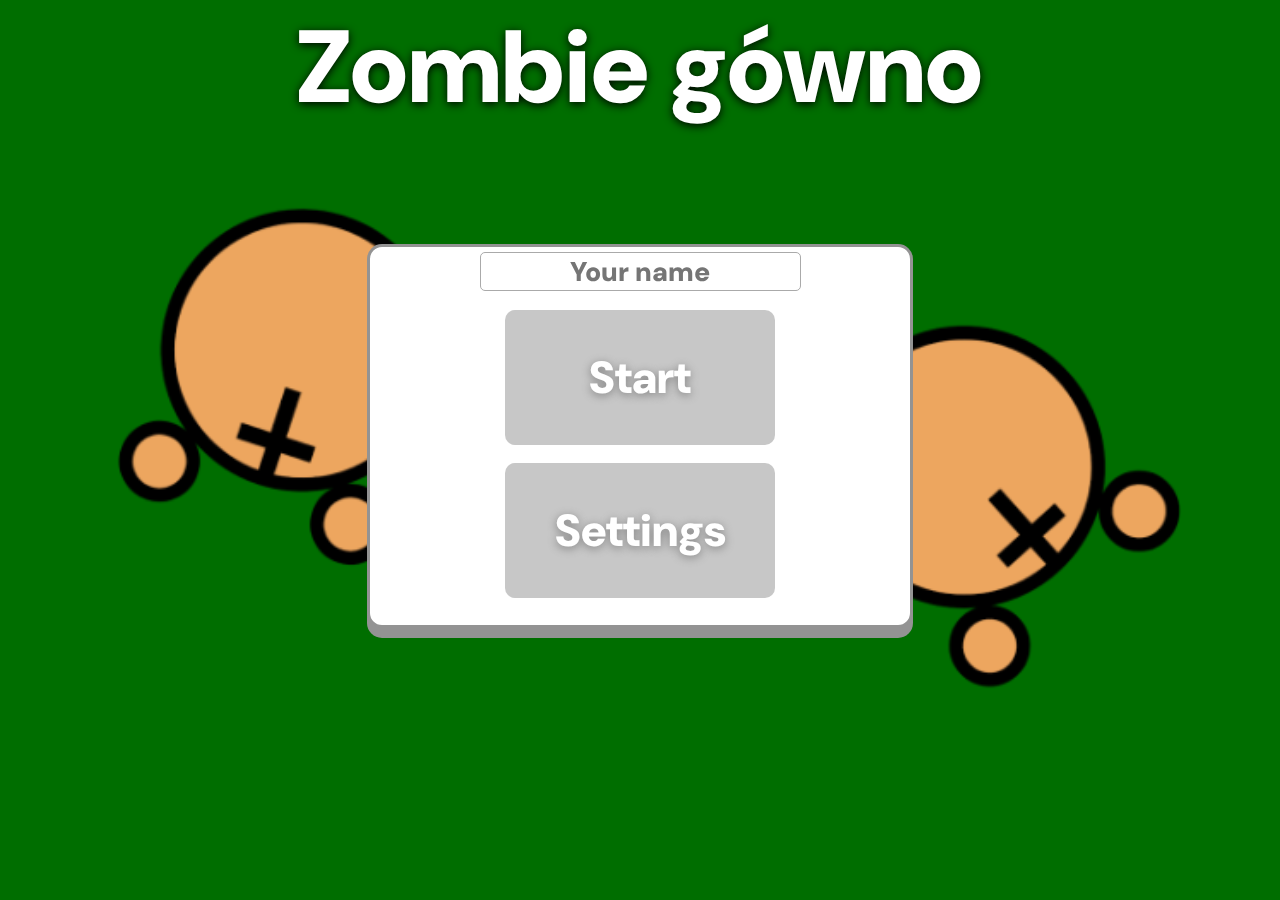
<file: index.html>
<!DOCTYPE html>
<html lang="pl">

<head>
    <title>Zombie Gówno</title>
    <meta charset="utf-8">
    <link rel="stylesheet" href="scripts/css/style.css">
    <link rel="stylesheet" href="scripts/css/index.css">
    <script src="https://ajax.googleapis.com/ajax/libs/jquery/3.7.1/jquery.min.js"></script>
    <script src="scripts/js/index.js"></script>

</head>

<body>
<div style="position: fixed; width: 100vw; height: 100vh; z-index: -1;" id="background"></div>
    <section id="gameNameSection">
        <h1 id="gameName" class="vertical">Zombie gówno</h1>

    </section>
    <section id="allButtons">

        <!--first menu-->
        <form id="nameForm">
            <input type="text" maxlength="10" id="name" placeholder="Your name">
        </form>

        <section id="startSection">
            <div class="buttons" id="start">Start</div>
        </section>



        <section id="settingsSection">
            <div class="buttons" id="settings">Settings</div>
        </section>
        <!--end of first menu-->


        <!--second menu-->

        <section id="colorSection">
            <div class="buttons" id="colors">
                <div class="colorsChild" id="aColor" style="margin-left: -40vmin; background-color: rgb(255, 253, 206);"></div>
                <div class="colorsChild" id="bColor" style="margin-left: -20vmin; background-color: rgb(255, 236, 131);"></div>
                <div class="colorsChild" id="cColor" style="margin-left: 0vmin; background-color: rgb(255, 226, 79);"></div>
                <div class="colorsChild" id="dColor" style="margin-left: 20vmin; background-color: rgb(255, 217, 48);"></div>
                <div class="colorsChild" id="eColor" style="margin-left: 40vmin; background-color: rgb(255, 212, 23); border: 4px solid rgb(97, 255, 29);"></div>
                <div class="colorsChild" id="fColor" style="margin-left: -40vmin; background-color: rgb(218, 160, 0); margin-top: 10vmin;"></div>
                <div class="colorsChild" id="gColor" style="margin-left: -20vmin; background-color: rgb(187, 112, 0); margin-top: 10vmin;"></div>
                <div class="colorsChild" id="hColor" style="margin-left: 0vmin; background-color: rgb(133, 73, 0); margin-top: 10vmin;"></div>
                <div class="colorsChild" id="iColor" style="margin-left: 20vmin; background-color: rgb(105, 39, 0); margin-top: 10vmin;"></div>
                <div class="colorsChild " id="jColor" style="margin-left: 40vmin; background-color: rgb(44, 17, 0); margin-top: 10vmin;"></div>

            </div>
        </section>

        <section id="soundSection">
            <input type="range" min="0" max="100" id="soundLevel">
            <img src="assets/icons/volume.png" id="volumeIcon" width="50vmin" draggable="false">
        </section>

        <section id="backSection">
            <div class="buttons" id="back">Back</div>
        </section>

        <!--end of second menu-->

        <audio id="popSound" src="/sounds/sfx/popSound.mp3"></audio>
    </section>








</body>

</html>
</file>
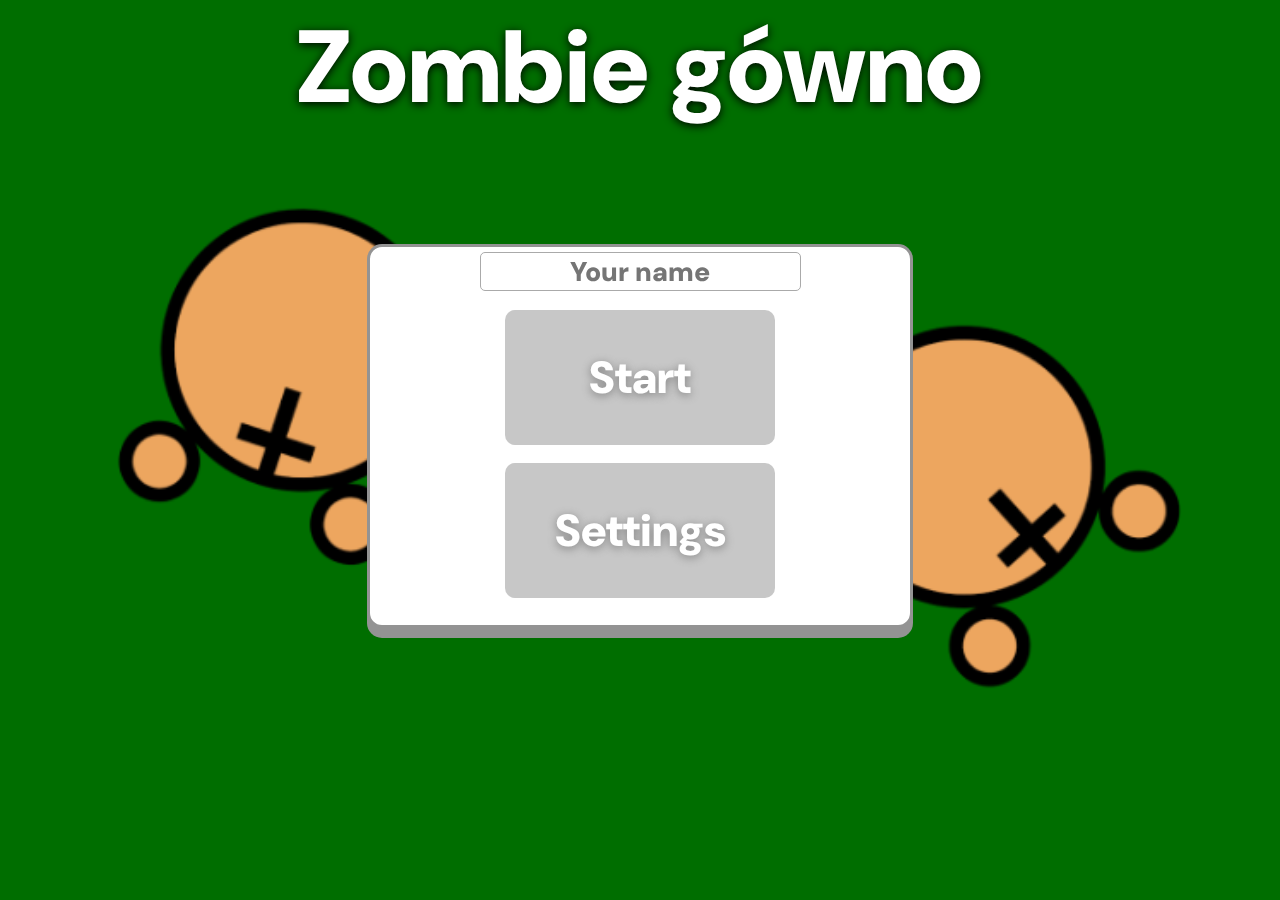
<file: repo/docs/index.html>
<!DOCTYPE html>
<html lang="pl">

<head>
    <title>Zombie Gówno</title>
    <meta charset="utf-8">
    <link rel="stylesheet" href="../../scripts/css/style.css">
    <link rel="stylesheet" href="../../scripts/css/index.css">
    <script src="https://ajax.googleapis.com/ajax/libs/jquery/3.7.1/jquery.min.js"></script>
    <script src="../../scripts/js/index.js"></script>

</head>

<body>
<div style="position: fixed; width: 100vw; height: 100vh; z-index: -1;" id="background"></div>
    <section id="gameNameSection">
        <h1 id="gameName" class="vertical">Zombie gówno</h1>

    </section>
    <section id="allButtons">

        <!--first menu-->
        <form id="nameForm">
            <input type="text" maxlength="10" id="name" placeholder="Your name">
        </form>

        <section id="startSection">
            <div class="buttons" id="start">Start</div>
        </section>



        <section id="settingsSection">
            <div class="buttons" id="settings">Settings</div>
        </section>
        <!--end of first menu-->


        <!--second menu-->

        <section id="colorSection">
            <div class="buttons" id="colors">
                <div class="colorsChild" id="aColor" style="margin-left: -40vmin; background-color: rgb(255, 253, 206);"></div>
                <div class="colorsChild" id="bColor" style="margin-left: -20vmin; background-color: rgb(255, 236, 131);"></div>
                <div class="colorsChild" id="cColor" style="margin-left: 0vmin; background-color: rgb(255, 226, 79);"></div>
                <div class="colorsChild" id="dColor" style="margin-left: 20vmin; background-color: rgb(255, 217, 48);"></div>
                <div class="colorsChild" id="eColor" style="margin-left: 40vmin; background-color: rgb(255, 212, 23); border: 4px solid rgb(97, 255, 29);"></div>
                <div class="colorsChild" id="fColor" style="margin-left: -40vmin; background-color: rgb(218, 160, 0); margin-top: 10vmin;"></div>
                <div class="colorsChild" id="gColor" style="margin-left: -20vmin; background-color: rgb(187, 112, 0); margin-top: 10vmin;"></div>
                <div class="colorsChild" id="hColor" style="margin-left: 0vmin; background-color: rgb(133, 73, 0); margin-top: 10vmin;"></div>
                <div class="colorsChild" id="iColor" style="margin-left: 20vmin; background-color: rgb(105, 39, 0); margin-top: 10vmin;"></div>
                <div class="colorsChild " id="jColor" style="margin-left: 40vmin; background-color: rgb(44, 17, 0); margin-top: 10vmin;"></div>

            </div>
        </section>

        <section id="soundSection">
            <input type="range" min="0" max="100" id="soundLevel">
            <img src="../../assets/icons/volume.png" id="volumeIcon" width="50vmin" draggable="false">
        </section>

        <section id="backSection">
            <div class="buttons" id="back">Back</div>
        </section>

        <!--end of second menu-->

        <audio id="popSound" src="../../sounds/sfx/popSound.mp3"></audio>
    </section>








</body>

</html>
</file>
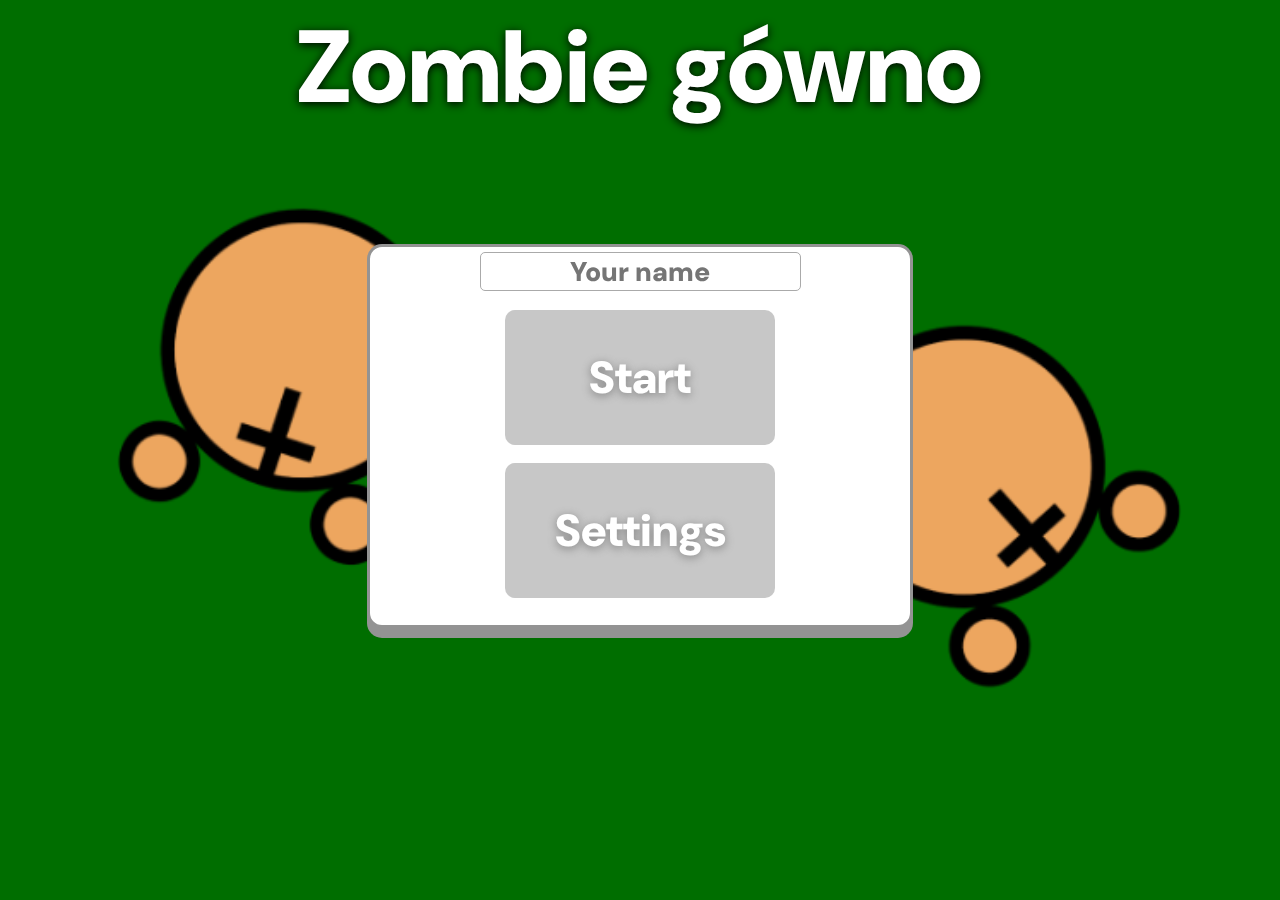
<file: scripts/html/index.html>
<!DOCTYPE html>
<html lang="pl">

<head>
    <title>Zombie Gówno</title>
    <meta charset="utf-8">
    <link rel="stylesheet" href="../css/style.css">
    <link rel="stylesheet" href="../css/index.css">
    <script src="https://ajax.googleapis.com/ajax/libs/jquery/3.7.1/jquery.min.js"></script>
    <script src="../js/index.js"></script>

</head>

<body>
<div style="position: fixed; width: 100vw; height: 100vh; z-index: -1;" id="background"></div>
    <section id="gameNameSection">
        <h1 id="gameName" class="vertical">Zombie gówno</h1>

    </section>
    <section id="allButtons">

        <!--first menu-->
        <form id="nameForm">
            <input type="text" maxlength="10" id="name" placeholder="Your name">
        </form>

        <section id="startSection">
            <div class="buttons" id="start">Start</div>
        </section>



        <section id="settingsSection">
            <div class="buttons" id="settings">Settings</div>
        </section>
        <!--end of first menu-->


        <!--second menu-->

        <section id="colorSection">
            <div class="buttons" id="colors">
                <div class="colorsChild" id="aColor" style="margin-left: -40vmin; background-color: rgb(255, 253, 206);"></div>
                <div class="colorsChild" id="bColor" style="margin-left: -20vmin; background-color: rgb(255, 236, 131);"></div>
                <div class="colorsChild" id="cColor" style="margin-left: 0vmin; background-color: rgb(255, 226, 79);"></div>
                <div class="colorsChild" id="dColor" style="margin-left: 20vmin; background-color: rgb(255, 217, 48);"></div>
                <div class="colorsChild" id="eColor" style="margin-left: 40vmin; background-color: rgb(255, 212, 23); border: 4px solid rgb(97, 255, 29);"></div>
                <div class="colorsChild" id="fColor" style="margin-left: -40vmin; background-color: rgb(218, 160, 0); margin-top: 10vmin;"></div>
                <div class="colorsChild" id="gColor" style="margin-left: -20vmin; background-color: rgb(187, 112, 0); margin-top: 10vmin;"></div>
                <div class="colorsChild" id="hColor" style="margin-left: 0vmin; background-color: rgb(133, 73, 0); margin-top: 10vmin;"></div>
                <div class="colorsChild" id="iColor" style="margin-left: 20vmin; background-color: rgb(105, 39, 0); margin-top: 10vmin;"></div>
                <div class="colorsChild " id="jColor" style="margin-left: 40vmin; background-color: rgb(44, 17, 0); margin-top: 10vmin;"></div>

            </div>
        </section>

        <section id="soundSection">
            <input type="range" min="0" max="100" id="soundLevel">
            <img src="../../assets/icons/volume.png" id="volumeIcon" width="50vmin" draggable="false">
        </section>

        <section id="backSection">
            <div class="buttons" id="back">Back</div>
        </section>

        <!--end of second menu-->

        <audio id="popSound" src="../../sounds/sfx/popSound.mp3"></audio>
    </section>








</body>

</html>
</file>
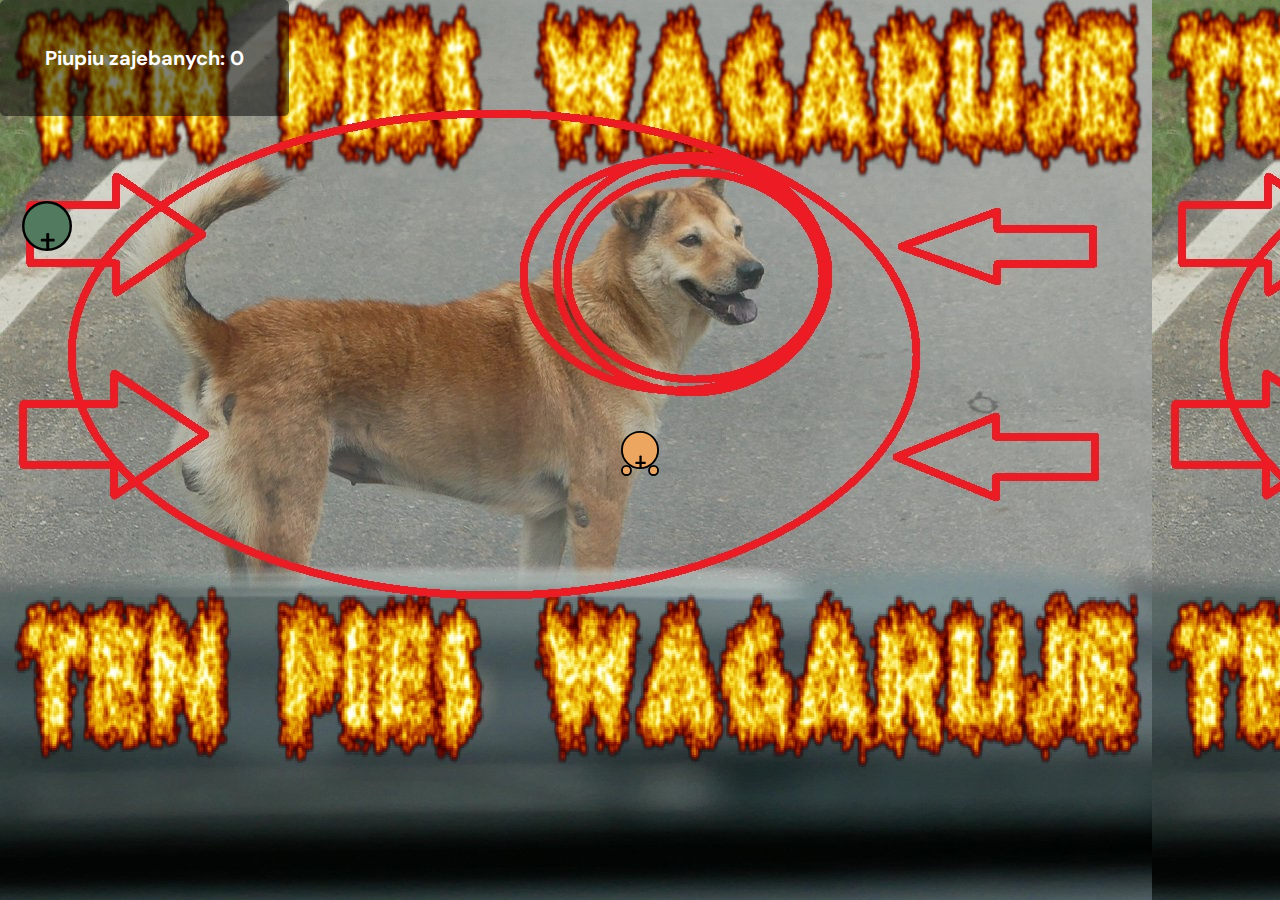
<file: scripts/html/game.html>
<!DOCTYPE html>
<html lang="pl">
    <head>
        <title>Zombie Gówno</title>
        <meta charset="utf-8">
        <link rel="stylesheet" href="../css/style.css">
        <link rel="stylesheet" href="../css/game.css">
        <script src="https://ajax.googleapis.com/ajax/libs/jquery/3.7.1/jquery.min.js"></script>
        <script src="../js/player.js"></script>
        <script src="../js/zombie.js"></script>
    </head>
    <body>
        <img class="entity" id="weapon" src="../../assets/weapons/index.svg" alt="weapon" draggable="false">
        <img class="entity" id="head" src="../../assets/heads/index.svg" alt="player" draggable="false">
    </body> 
</html>
</file>
<file: scripts/css/style.css>
@import url('https://fonts.googleapis.com/css2?family=DM+Sans:ital,opsz,wght@0,9..40,100..1000;1,9..40,100..1000&display=swap');
* {
    font-family: "DM Sans", serif;
    font-optical-sizing: auto;
    font-weight: 1000;
    font-style: normal;
    user-select: none;
  }
body {
    margin: 0;
    padding: 0;
}
</file>
<file: scripts/css/index.css>
/*
    I fucked up something in your code
    now honestly I just want to go to sleep
    good night
    Dave 16.01 23:25
*/

/*body*/
*{
    z-index: 0;
    
}

body {
    padding: 0px;
    margin: 0px;
    background-image: url(../../assets/backgrounds/backgroundIndex.png);
    background-repeat: repeat-y;
    background-size: 100%;
    overflow: hidden;

}

/*body*/



/*classes*/
.vertical {
    margin: 0;
    position: relative;
    top: 50%;
    -ms-transform: translateY(-50%);
    transform: translateY(-50%);
}

.horizontal {
    text-align: center;
    display: flex;
    justify-content: center;
    align-items: center;
    height: 100%;
}

.buttons{
    text-align: center;
    justify-content: center;
    align-items: center;
    display: flex;
    text-decoration: none;
    color: white;
    

    border-radius: 10px;
    margin: 0;
    
    
}

.colorsChild{
    z-index: 3;
    float: left;
    background-color: black;
    border-radius: 10px;
    margin-top: -10vmin; 
    width: 8vmin;
    height: 8vmin;
    margin-left: 0.25vmin;
    position: fixed;
    cursor: pointer;
}

.buttons:hover{
    background-color: rgba(117, 117, 117, 0.5) !important;
    cursor: pointer;

}

/*classes*/



/*H1*/
h1#gameName {
    text-align: center;
    margin: 0 auto;
    padding: 0;
    font-size: 8vw;
    vertical-align: middle;
    color: white;
    text-shadow: 0px 2px 10px black;
    user-select: none;

}

/*H1*/




/*div*/

div#back{
    font-size: 5vmin;
    background-color: rgba(143, 143, 143, 0.5);
    height: 15vmin;
    width: 30vmin;
    user-select: none;
    

}

div#colors{
    z-index: 2;
    font-size: 5vmin;
    background-color: rgba(143, 143, 143, 0.5);
    height: 22vmin;
    width: 60vmin;
    user-select: none;
    border-radius: 10px 10px 0px 0px;

}

div#start {
    
    font-size: 5vmin;
    background-color: rgba(143, 143, 143, 0.5);
    height: 15vmin;
    width: 30vmin;
    user-select: none;  
}

div#settings {

    
    font-size: 5vmin;
    background-color: rgba(143, 143, 143, 0.5);
    height: 15vmin;
    width: 30vmin;
    user-select: none;
    

}





div#colors{
    background-color: rgba(143, 143, 143, 0.5) !important;
    cursor:default;
}

/*div*/




/*section*/
section#allButtons {
    width: 60vmin;
    height: 42vmin;
    background-color: white;
    display: flex;
    flex-direction: column;
    margin: auto;
    border: 3px solid rgb(147, 147, 147);
    text-shadow: 0px 2px 10px rgb(129, 129, 129);
    box-shadow: 0px 10px 0px rgb(147, 147, 147);
    border-radius: 15px;
    
}

section#colorSection{
    z-index: 2;
    position: fixed;
    width: 100%;
    height: 22vmin;
    display: flex;
    margin: auto;
    margin-bottom: 5vmax;
}

section#backSection{
    z-index: 0;
    position: fixed;
    padding-left: 15vmin;
    padding-top: 24vmin;
    width: 100%;
    height: 20vmin;
    display: flex;
    margin: auto;
    margin-bottom: 5vmax;

}

section#gameNameSection {
    width: 100%;
    height: 20vmin;
    display: flex;
    margin: auto;
    margin-bottom: 5vmax;
}

section#startSection{
    width: 100%;
    height: 15vmin;
    float: left;

    margin-left: 15vmin;
}

section#settingsSection{
    width: 100%;
    height: 10vmin;
    float: left;
    
    margin-left: 15vmin;
    margin-top: 2vmin;
}

section#soundSection{
    z-index: 1;
    position: fixed;
    margin-top: 30vmin;
    margin-left: 2vmin;
    
}


/*section*/

/*audio*/

audio#popSound{
display: none;

}

/*audio*/

/*input*/

input#name {
    font-size: 3vmin;
    margin: 0.5vmin;
    width: 35vmin;
    border: 1px solid #aaa;
    border-radius: 5px;
    outline: none;
    text-align: center;
}

input#soundLevel{
    position: fixed;
    margin-left: 5vmin;
    margin-top: 1.5vmin

}

input#soundLevel:hover{
    cursor: pointer;

}

/*input*/

/*form*/
form#nameForm{
    width: 100%;
    height: 5vmin;
    text-align: center;
    margin-bottom: 2vmin;
    float: left;
}

/*form*/

/*image*/

img#volumeIcon{
    z-index: 2;
    position: fixed;
    user-select: none;
}

img#volumeIcon:hover{
    cursor: pointer;
}


/*image*/
</file>
<file: scripts/css/game.css>
body {
    background-image: url(../../piescieobsralmariusztaknapisal.jpg);
}
img {
    position: absolute;
}

img.entity {
    width: 3%;
}
</file>
